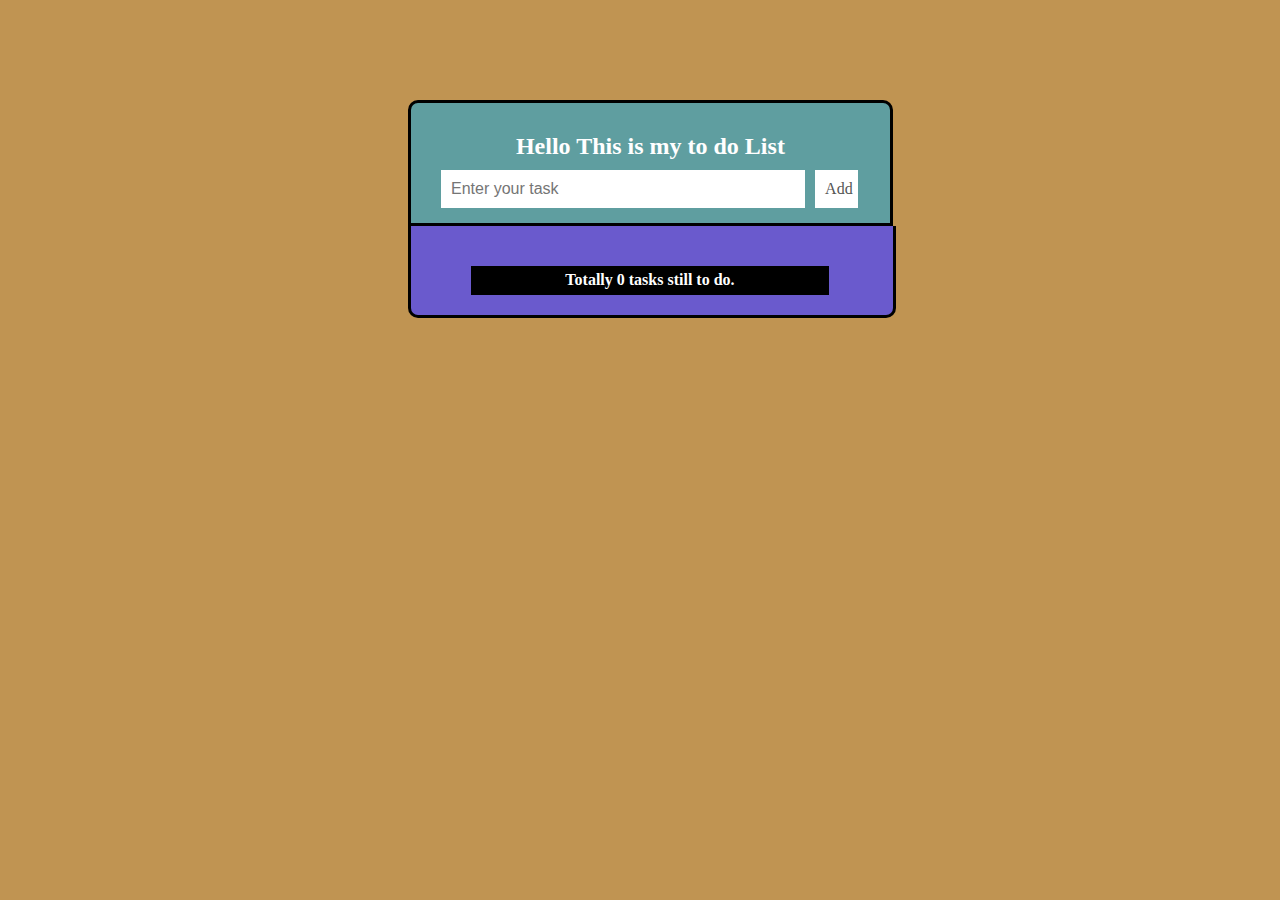
<file: index.html>
<!DOCTYPE html>
<html>
<head>
	<title></title>

    <link rel="stylesheet" type="text/css" href="css/test2.css">
    <link rel="stylesheet" href="https://use.fontawesome.com/releases/v5.5.0/css/all.css" integrity="sha384-B4dIYHKNBt8Bc12p+WXckhzcICo0wtJAoU8YZTY5qE0Id1GSseTk6S+L3BlXeVIU" crossorigin="anonymous">
</head>
<body>
    
    <!--This contains the input part where we can add task-->
    <div id ="container">
        <div id="owndiv" class="header">
            <h2>Hello This is my to do List</h2>
            <input type="text" id="myinput" placeholder="Enter your task">
            <span onclick="newElement()" class="buttonadd">Add</span>
          </div>
    </div>

    <!--This is show the taks and to delete/strike them-->
    <div id="sub-container">
        <ul id="unordered" class="uno">
            
        </ul>

          <div id="task">
            <p>Totally <span id="countt">0</span> tasks still to do.</p>
          </div>
    </div>

    <div>
        
    </div>

    <script type="text/javascript" src="js/test2.js"></script>

</body>
</html>
</file>
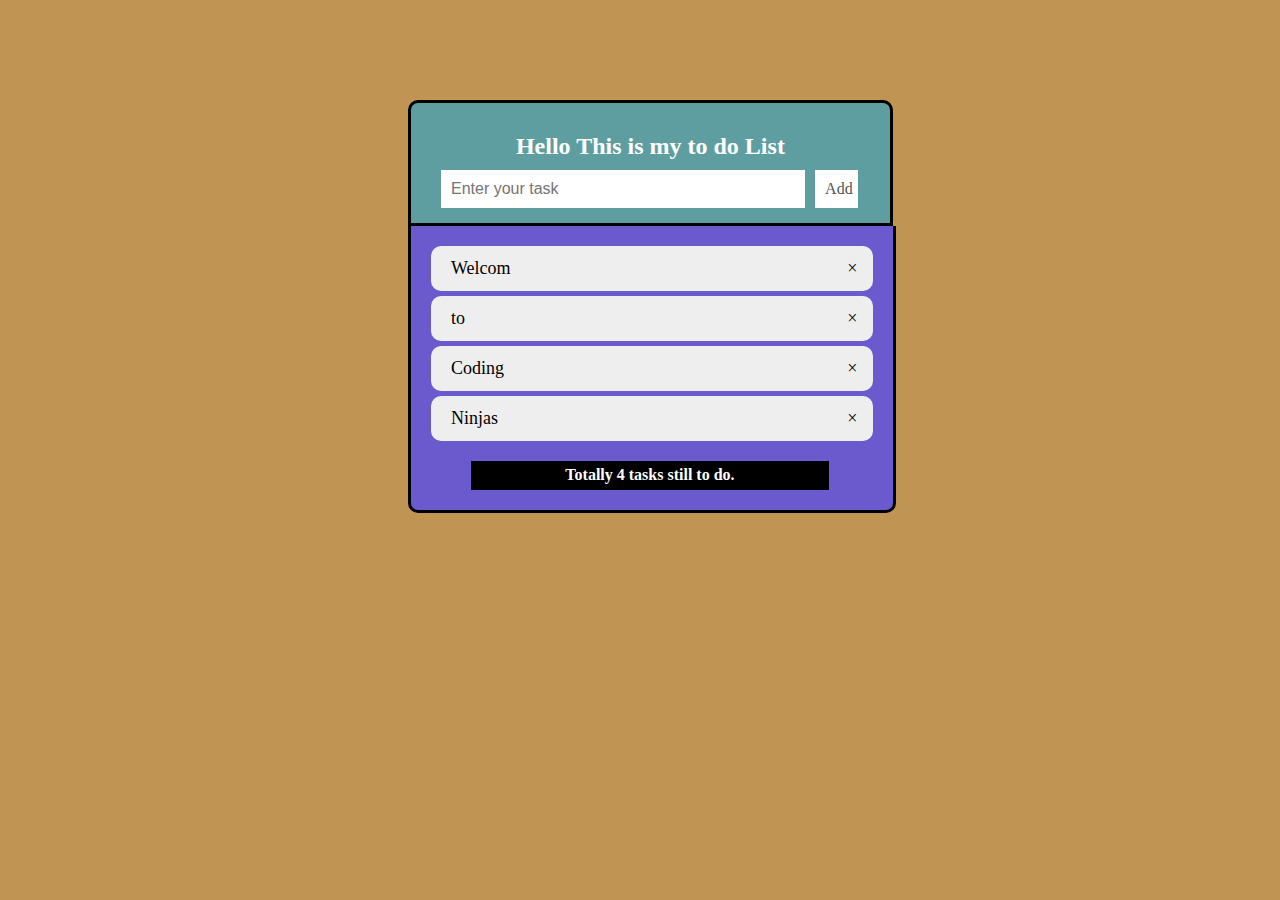
<file: test2.html>
<!DOCTYPE html>
<html>
<head>
	<title></title>

    <link rel="stylesheet" type="text/css" href="css/test2.css">
    <link rel="stylesheet" href="https://use.fontawesome.com/releases/v5.5.0/css/all.css" integrity="sha384-B4dIYHKNBt8Bc12p+WXckhzcICo0wtJAoU8YZTY5qE0Id1GSseTk6S+L3BlXeVIU" crossorigin="anonymous">
</head>
<body>
    
    <div id ="container">
        <div id="owndiv" class="header">
            <h2>Hello This is my to do List</h2>
            <input type="text" id="myinput" placeholder="Enter your task">
            <span onclick="newElement()" class="buttonadd">Add</span>
          </div>
    </div>

    <div id="sub-container">
        <ul id="unordered" class="uno">
            <li>Welcom</li>
            <li>to</li>
            <li>Coding</li>
            <li>Ninjas</li>
        </ul>

          <div id="task">
            <p>Totally <span id="countt">0</span> tasks still to do.</p>
          </div>
    </div>

    <div>
        
    </div>

    <script type="text/javascript" src="js/test2.js"></script>

</body>
</html>
</file>
<file: css/test2.css>
/*The body*/
body{
    background-color: rgb(192, 148, 82);
}

/*The container which contains the input*/
#container{
    height: auto;
    min-height: 100px;
    width: 36.3%;
    background-color: cadetblue;
    margin-left: 400px;
    margin-top:100px;
    border-radius: 10px 10px 0px 0px;
    padding: 10px;
    border:3px solid black;
}

/*the input text*/
input {
    margin: 0px;
    margin-left: 20px;
    margin-top:-10px ;
    border: none;
    border-radius: 0;
    width: 75%;
    padding: 10px;
    float: left;
    font-size: 16px;
  }

  .header {
    background-color:none;
    color: white;
    text-align : center;
  }
/*contains the add button*/
.buttonadd{
    padding: 10px;
    width: 5%;
    margin-left: 10px;
    margin-top:-10px ;
    background: white;
    color: #555;
    float: left;
    text-align: center;
    font-size: 16px;
    cursor: pointer;
    transition: 0.3s;
    border-radius: 0;
  }

  .buttonadd:hover {
    background-color: #bbb;
  }
  
  /*contains the todo list*/
  #sub-container{
    height: auto;
    min-height: 40px;
    width: 35%;
    background-color: slateblue;
    margin-left: 400px;
    border-radius: 0px 0px 10px 10px;
    padding: 20px;
    border:3px solid black;
    border-top: none;
  }

  /*the todo list*/
  ul {
    margin: 0;
    padding: 0;
  }
  
  ul li {
    cursor: pointer;
    position: relative;
    padding: 12px 8px 12px 20px;
    background: #eee;
    font-size: 18px;
    transition: 0.2s;
    list-style-type: none;
    border-radius: 10px;
    margin-bottom: 5px;
  }

  ul li:hover {
    background: #ddd;
  }

  ul li.checked {
    color: black;
    text-decoration: line-through;
  }

  /*the close symbol*/
  .close{
    position: absolute;
    right: 0;
    top: 0;
    padding: 12px 16px 12px 16px;
  }
  
  .close:hover {
    background-color: transparent;
    color: white;
    background-color: black;
    border-radius: 120px;
  }
 /*the task message*/
  #task{
      margin-top: 20px;
      height: 25px;
      width: 80%;
      margin-left: 40px;
      text-align: center;
      font-weight: 700;
      color: white;
      background-color: black;
      padding: 2px;
  }

  #task p{
      margin-top: 3px;
  }
</file>
